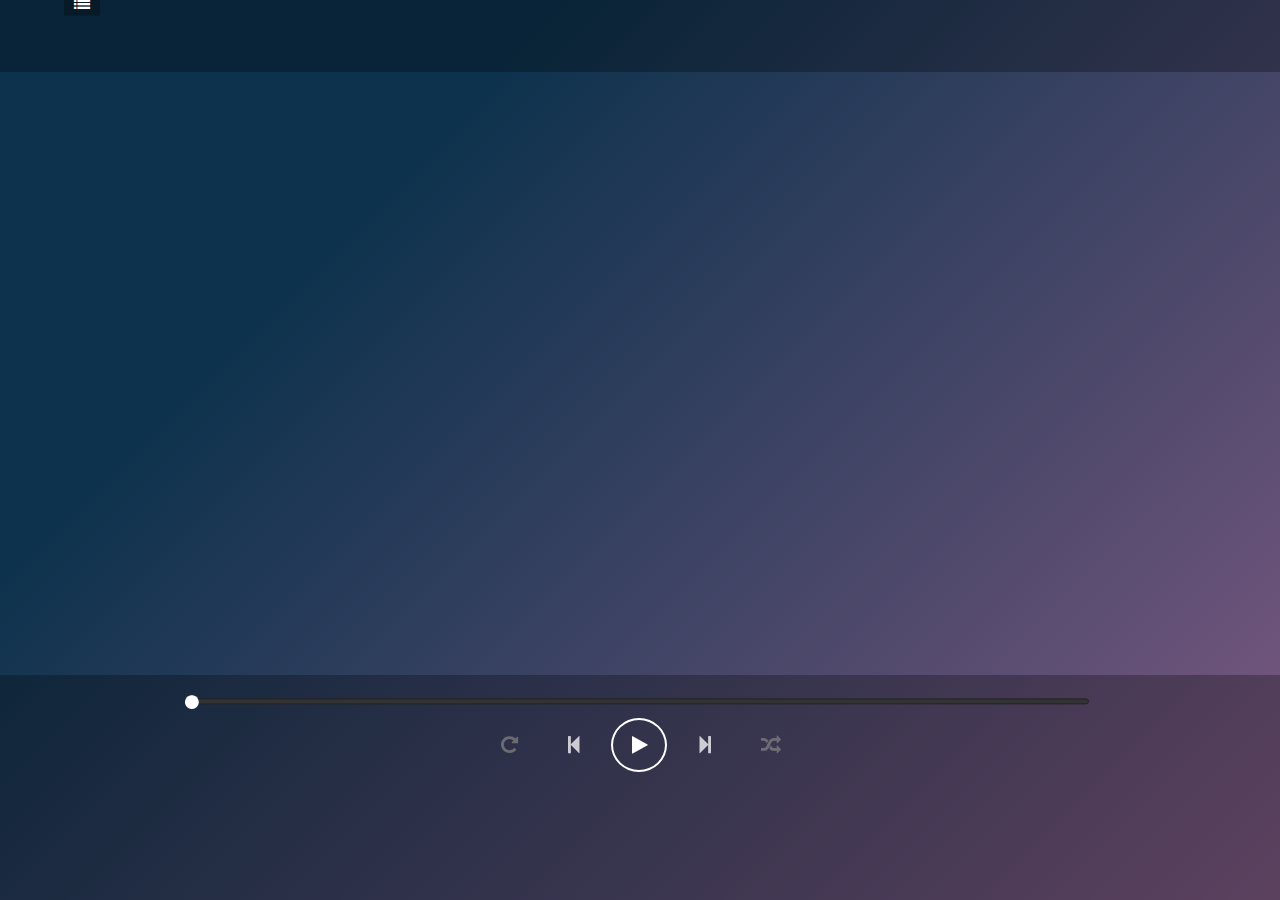
<file: music.html>
<html>

<head>
    <title>Music Player</title>
    <link rel="stylesheet" href="music.css">
    <script src="//ajax.googleapis.com/ajax/libs/jquery/1.9.1/jquery.min.js"></script>
    <link rel="stylesheet" href="https://fonts.googleapis.com/icon?family=Material+Icons">
    <link rel="stylesheet" href="https://cdnjs.cloudflare.com/ajax/libs/font-awesome/4.7.0/css/font-awesome.min.css">
</head>

<body>
    <div id="music-player">
        <img id="album-art" />
        <div id="top-bar">
            <button id="back"><i class="fa fa-list"></i></button>
            <div id="about-song">
                <h2 class="song-name"></h2>
                <h4 class="artist-name"></h4>
            </div>
        </div>
        <div id="lyrics">
            <h2 class="song-name"></h2>
            <h4 class="artist-name"></h4>
            <div id="lyrics-content">
            </div>
        </div>
        <audio id="audioFile" preload="true">
        </audio>
        <div id="player">
            <div id="bar">
                <div id="currentTime"></div>
                <div id="progress-bar">
                    <div id="progress"><i id="progressButton" class="fa fa-circle"></i></div>
                </div>
                <div id="totalTime"></div>
            </div>
            <div id="menu">
                <button id="repeat" style="color:grey"><i class="fa fa-repeat"></i></button>
                <button id="prev"><i class="fa fa-step-backward"></i></button>
                <button id="play"><i class="fa fa-play"></i></button>
                <button id="next"><i class="fa fa-step-forward"></i></button>
                <button id="shuffle" style="color:grey"><i class="fa fa-random"></i></button>
            </div>
        </div>
        <div id="playlist">
            <div id="label">
                <h1>Playlist</h1>
                <input id="search" type="text" placeholder="&#xF002; Search from all songs">Search</input>
            </div>
            <div id="show-box">
                <div id="show-list">
                </div>
            </div>
        </div>
    </div>
    <script src="music.js"></script>
</body>

</html>
</file>
<file: music.css>
:root{
    --bg-color: background-color: #7f5a83;
  background-image: linear-gradient(315deg, #7f5a83 0%, #0d324d 74%);
    --menu-color: #00000045;
    --lyrics-color: white;
    --font-family: "Montserrat",sans-serif;
  }
  html,body{
    margin: 0;
    padding: 0;
    font-family: var(--font-family);
    overflow: hidden;
  }
  #music-player{
    width:100%;
    height:100vh;
    background: var(--bg-color);
  }
  #album-art{ position:fixed; z-index:-1; left: 50%; transform: translateX(-50%);opacity: 0.15;width: auto; height: 100%;}
  #top-bar{
    background: var(--menu-color);
    position: relative;
    height: 8vh;
    color: white;
    width: 100%;
    padding: 0 0 0 5%;
    z-index: 50;
  }
  #top-bar > *{ display:inline-block; }
  #top-bar button{ margin:0;background: inherit; border: none; color: white; font-size: 100%;vertical-align:middle;transform:translateY(-40%);padding: 5px 10px;}
  #about-song{ width: 60%; margin: 0 5%; line-height: 1vh; font-size:70%;}
  .artist-name{ color: #ffffff79;}
  @media only screen and (max-width: 340px){
    #top-bar > button{ font-size: 15px; }
    #top-bar > #about-song *{ font-size:120%;line-height:0; }
    #menu > button{ font-size: 5vw !important; padding: 4px 6px !important;  }
    #progress-bar{
      width: 50% !important;
    }
  }
  #lyrics{
    width: 100%;
    height: 60vh;
    color: var(--lyrics-color);
    text-align: center;
    overflow-Y: scroll;
    font-size: 2vh;
  }
  #lyrics-content{
    margin:0;
    padding: 20vh 0;
    transition: ease 0.1s all;
  }
  #lyrics h2{
    opacity: 0.25;
  }
  #lyrics .current{
    opacity: 1;
    font-size: 250%;
    transform: translateY(25%);
  }
  #lyrics .current + h2{
    opacity: 0.5;
    font-size: 180%;
  }
  #player{
    background: var(--menu-color);
    position: fixed;
    bottom: 0;
    height: 25vh;
    width: 100%;
    z-index: 50;
  }
  #bar{
    position:relative;
    text-align: center;
    width:100%;
    padding-top: 25px;
  }
  #currentTime,#totalTime{transform:translateY(-50%);padding: 0 2%;font-size: 3vh}
  @media only screen and (min-height: 500px){#currentTime,#totalTime{font-size: 2.25vh !important;}}
  #currentTime,#progress-bar,#totalTime{color: white;display: inline-block;}
  #progress-bar{
    position: relative;
    text-align: center;
    height: 0.25em;
    width: 70%;
    border: 1px solid #222;
    background: #333;
    border-radius: 20px;
    margin:0;padding:0;
    cursor: pointer;
    transform: translateY(-160%);
  }
  #progress{
    height:100%;
    width:0%;
    background: red;
    border-radius: 20px;
    text-align: right;
    transition: ease all;
  }
  #progress > i{
    position: absolute;
    transform: translate(-50%,-35%);
  }
  #menu{
    position:relative;
    text-align: center;
    width:100%;
    overflow: hidden;
  }
  #menu > button{
    padding: 10px 14px;
    border-radius: 50%;
    border: none;
    margin: 0 5px;
    background: inherit;
    color: white;
    font-size: 20px;
    text-align: center;
    opacity: 0.75;
    cursor: pointer;
  }
  #menu > button > i{
    padding: 5px 3px 5px 5px;
  }
  #menu > button#play{
    opacity: 1;
    border: 2px solid white;
  }
  #menu > button:focus{
    outline: none;
  }
  #playlist{
    position:fixed;
    top:8vh;
    left:0;
    height:67vh;
    width:100%;
    z-index: 4;
    color: var(--lyrics-color);
    background-color: #7f5a8399;
    background-image: linear-gradient(315deg, #7f5a8399 0%, #0d324d99 74%);
    transition: cubic-bezier(0.175, 0.885, 0.32, 1.275) 1s all;
    transform:translateX(100%);
  }
  #show-box{
    position: absolute;
    top: 70%;
    left:50%;
    height: 30vh;
    width:70%;
    padding: 4vh;
    transform: translate(-50%,-70%);
    overflow: auto;
  }
  #show-list{
    position: relative;
    transition: ease-in-out 0.5s all;
    height: 100%;
  }
  #show-list .float-song-card{
    position: relative;
    display:inline-block;
    height: 130px;
    width: 110px;
    padding: 20px 10px;
    background: #00000089;
    text-align: center;
    font-size: 70%;
    border-radius:8px;
    margin: 4px 10px;
    overflow:hidden;
    cursor: pointer;
  }
  .float-song-card > .album-art{
    position: absolute;
    top:0;
    left:50%;
    transform: translateX(-50%);
    height:100%;
    width: auto;
    opacity:0.75;
    transition: ease-in-out 0.5s all;
  }
  .float-song-card:hover > .album-art{
    transform: translateX(-50%) scale(1.2,1.2);
    opacity:1;
  }
  .float-song-card > h2,
  .float-song-card > h4{position:relative;z-index:49;margin:2px 0;}
  #playlist > #label{
    width:100%;
    text-align: center;
    font-size:100%;
  }
  #playlist > #label > h1{ line-height:0;margin: 6vh 0 2.5vh;}
  #search{
    background: transparent;
    color: white;
    border:1px solid #ffffff99;
    padding: 8px;
    margin: 2.5vh 0;
    border-radius: 50%;
    font-family: FontAwesome,"Montserrat",sans-serif;
    transition: cubic-bezier(0.175, 0.885, 0.32, 1.275) 0.5s all;
    width: 12px;
    background: white;
  }
  #search:focus{outline:none;border-radius:8px;border:1px solid #ffffff;width:25vw;padding: 1vh 1.5vw;background: inherit;}
  @media only screen and (max-height: 500px){
    #show-list .float-song-card{font-size:40% !important;height:60px;width:50px;}
    #playlist > #label{font-size:70%;}
    #search{font-size:10px;padding:4px;width:10px;}
    #search:focus{width:40vw;}
    #playlist > #label > h1{margin:8vh 0 4vh !important;}
  }
  
  #lyrics::-webkit-scrollbar,#show-box::-webkit-scrollbar{
    width:5px;
  }
  #lyrics::-webkit-scrollbar-track,#show-box::-webkit-scrollbar-track{
    -webkit-box-shadow: inset 0 0 6px rgba(0,0,0,0.3);
  }
  #lyrics::-webkit-scrollbar-thumb,#show-box::-webkit-scrollbar-thumb{
    background-color: darkgrey;
    outline: 1px solid slategrey;
    border-radius: 15px;
  }
  .floating-icon{
    position: absolute;
    bottom: 5%;
    z-index: 1000;
    font-size: 4vh;
    border: 1.5px solid white;
    border-radius: 50%;
    padding: 1vh 2vh;
    background: #222;
  }
  .floating-icon:nth-child(1){
    right: 3vh;
  }
  .floating-icon:nth-child(2){
    right: 12vh;
  }
</file>
